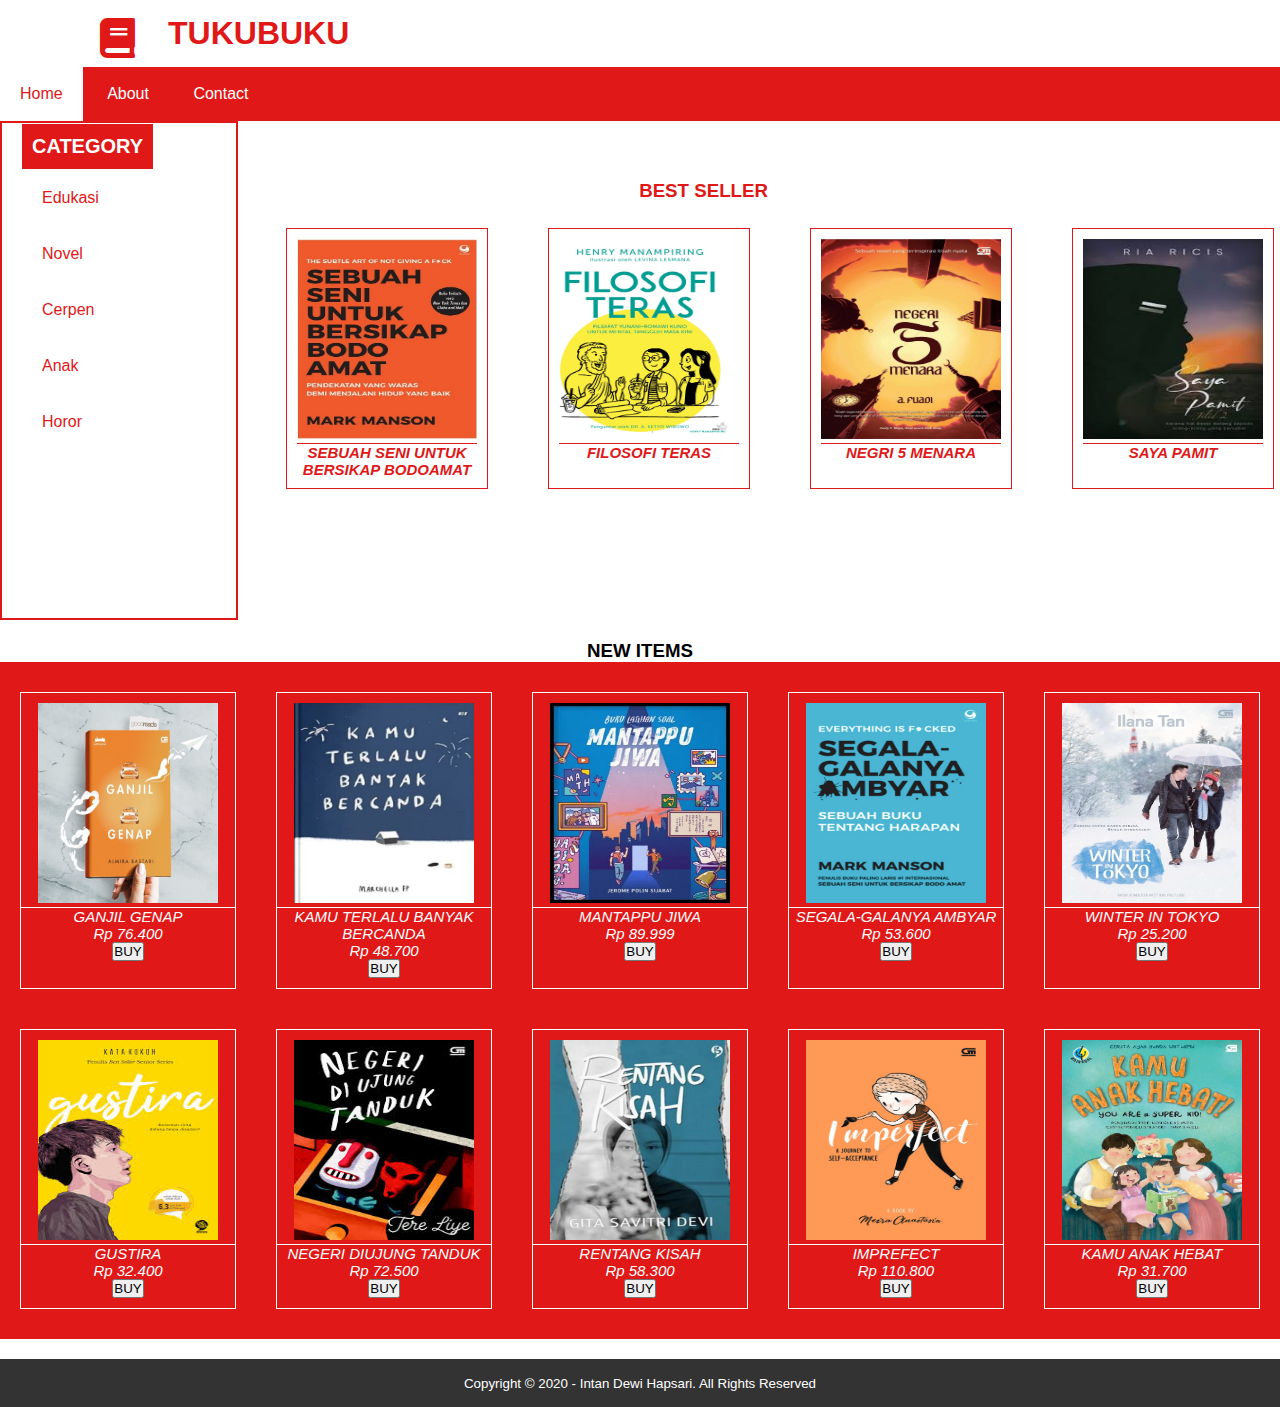
<file: index.html>
<!DOCTYPE html>
<html>
<head>
	<meta charset="utf-8">
	<meta name="viewport" content="width= device-width, initial-scale=1">
	<title>TUKUBUKU by Intan Dewi Hapsari</title>
	<link rel="stylesheet" type="text/css" href="css/index.css">
	<link rel="stylesheet" type="text/css" href="https://cdnjs.cloudflare.com/ajax/libs/font-awesome/5.14.0/css/all.min.css">
</head>
<body>
	<!--Judul-->
    <header>
		<div class="container">
			<h1><a href="index.html">TUKUBUKU</a></h1>
		</div>
	</header>
	<div class="book">
            <a href="index.html"><i class="fa fa-book"></i></a>
    </div>
   
	<!--Menu-->
	<header>
	<div class="container1">
		<ul>
			<li class="active1"><a href="index.html">Home</a></li>
			<li><a href="about.html">About</a></li>
			<li><a href="contact.html">Contact</a></li>
		</ul>
	</div>
	</header>

	<header>
		<div class="container2">
			<ul>
				<li><h5>CATEGORY</h5></li>
				<li class="active2"><a href="edukasi.html">Edukasi</a></li>
				<li><a href="novel.html">Novel</a></li>
				<li><a href="cerpen.html">Cerpen</a></li>
				<li><a href="anak.html">Anak</a></li>
				<li><a href="horor.html">Horor</a></li>
				<!--Best-->
				<div class="best">
					<h3>BEST SELLER</h3>
				</div>
				<div class="fotobest">
					<div class="col">
						<a href="bukussubba.html">
							<img src="buku SSUBBA.jpg" style="width: 180px; height: 200px;" >
							<h4><p>SEBUAH SENI UNTUK BERSIKAP BODOAMAT</p></h4>
						</a>
					</div>
					<div class="col">
						<a href="bukuft.html">
							<img src="buku FT.jpg" style="width: 180px; height: 200px;" >
							<h4><p>FILOSOFI TERAS</p></h4>
						</a>
					</div>
					<div class="col">
						<a href="bukunN5M.html">
							<img src="buku N5M.jpg" style="width: 180px; height: 200px;" >
							<h4><p>NEGRI 5 MENARA</p></h4>
						</a>
					</div>
					<div class="col">
						<a href="bukuSP.html">
						<img src="buku SP.jpg" style="width: 180px; height: 200px;">
						<h4><p>SAYA PAMIT</p></h4>
						</a>
					</div>
				</div>
			</ul>
		</div>
		</header>

		<!--New Item-->
		<div class="new">
			<h3>NEW ITEMS</h3>
			<div class="fotonew">
				<div class="col1">
					<img src="buku GG.jpg" style="width: 180px; height: 200px;" >
					<div class ="des">
						<p>GANJIL GENAP</p>
						<p>Rp 76.400</p>
						<button class="button"><a href="buy.html">BUY</a></button>
					</div>
				</div>
				<div class="col1">
					<img src="buku KTBB.jpg" style="width: 180px; height: 200px;" >
					<div class ="des">
						<p>KAMU TERLALU BANYAK BERCANDA</p>
						<p>Rp 48.700</p>
						<button class="button"><a href="buy.html">BUY</a></button>
					</div>
				</div>
				<div class="col1">
					<img src="buku MJ.jpg" style="width: 180px; height: 200px;" >
					<div class ="des">
						<p>MANTAPPU JIWA</p>
						<p>Rp 89.999</p>
						<button class="button"><a href="buy.html">BUY</a></button>
					</div>
				</div>
				<div class="col1">
					<img src="buku SGA.jpg" style="width: 180px; height: 200px;">
					<div class ="des">
						<p>SEGALA-GALANYA AMBYAR</p>
						<p>Rp 53.600</p>
						<button class="button"><a href="buy.html">BUY</a></button>
					</div>
				</div>
				<div class="col1">
					<img src="buku WIT.jpg" style="width: 180px; height: 200px;" >
					<div class ="des">
						<p>WINTER IN TOKYO</p>
						<p>Rp 25.200</p>
						<button class="button"><a href="buy.html">BUY</a></button>
					</div>
				</div>
				<div class="col1">
					<img src="buku G.jpg" style="width: 180px; height: 200px;" >
					<div class ="des">
						<p>GUSTIRA</p>
						<p>Rp 32.400</p>
						<button class="button"><a href="buy.html">BUY</a></button>
					</div>
				</div>
				<div class="col1">
					<img src="buku NDT.jpg" style="width: 180px; height: 200px;" >
					<div class ="des">
						<p>NEGERI DIUJUNG TANDUK</p>
						<p>Rp 72.500</p>
						<button class="button"><a href="buy.html">BUY</a></button>
					</div>
				</div>
				<div class="col1">
					<img src="buku PK.jpg" style="width: 180px; height: 200px;">
					<div class ="des">
						<p>RENTANG KISAH</p>
						<p>Rp 58.300</p>
						<button class="button"><a href="buy.html">BUY</a></button>
					</div>
				</div>
				<div class="col1">
					<img src="buku i.jpg" style="width: 180px; height: 200px;" >
					<div class ="des">
						<p>IMPREFECT</p>
						<p>Rp 110.800</p>
						<button class="button"><a href="buy.html">BUY</a></button>
					</div>
				</div>
				<div class="col1">
					<img src="buku KAH.jpg" style="width: 180px; height: 200px;">
					<div class ="des">
						<p>KAMU ANAK HEBAT</p>
						<p>Rp 31.700</p>
						<button class="button"><a href="buy.html">BUY</a></button>
					</div>
				</div>
			</div>
		</div>

		<!--Copyright--> 
		<footer>
			<div class="container">
				<small>Copyright &copy; 2020 - Intan Dewi Hapsari. All Rights Reserved</small>
			</div>
		</footer>
</body>
</html>
</file>
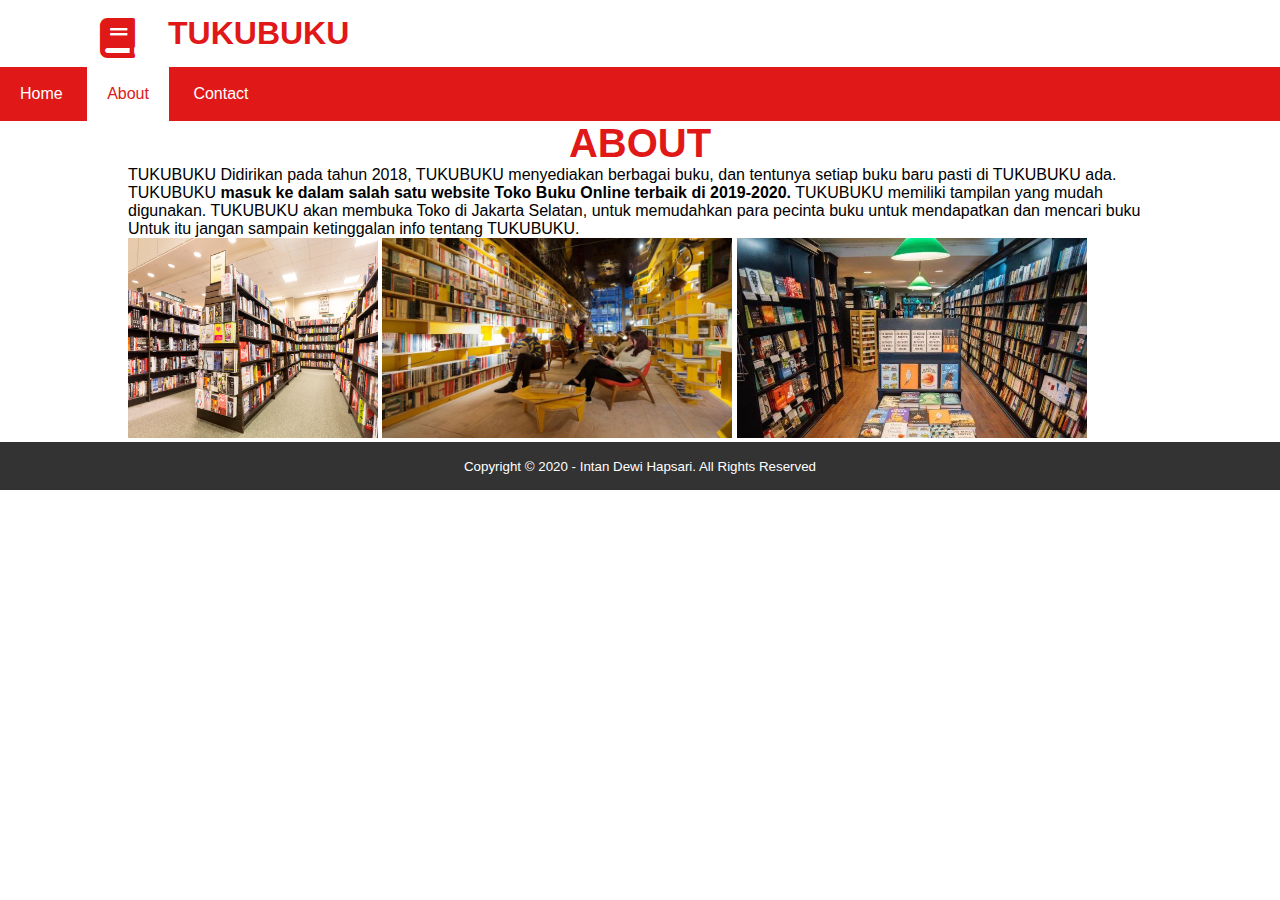
<file: about.html>
<!DOCTYPE html>
<html lang="en">
<head>
	<meta charset="UTF-8">
	<meta name="viewport" content="width=device-width, initial-scale=1.0">
	<title>TUKUBUKU | Intan Dewi Hapsari</title>
	<link rel="stylesheet" href="css/index.css">
	<link rel="stylesheet" type="text/css" href="https://cdnjs.cloudflare.com/ajax/libs/font-awesome/5.14.0/css/all.min.css">
</head>
<body>
	<!--Judul-->
    <header>
		<div class="container">
			<h1><a href="index.html">TUKUBUKU</a></h1>
		</div>
	</header>
	<div class="book">
            <a href="index.html"><i class="fa fa-book"></i></a>
    </div>
   
	<!--Menu-->
	<header>
	<div class="container1">
		<ul>
			<li><a href="index.html">Home</a></li>
			<li class="active1"><a href="about.html">About</a></li>
			<li><a href="contact.html">Contact</a></li>
		</ul>
	</div>
	</header>

	<!--about-->
	<section class="about">
		<div class="container">
			<h3>ABOUT</h3>
			<p>		TUKUBUKU Didirikan pada tahun 2018, 
				TUKUBUKU menyediakan berbagai buku, dan tentunya setiap buku baru pasti di TUKUBUKU ada. 
				TUKUBUKU <strong>masuk ke dalam salah satu website Toko Buku Online terbaik di 2019-2020.</strong>
				TUKUBUKU memiliki tampilan yang mudah digunakan.
				TUKUBUKU akan membuka Toko di Jakarta Selatan, untuk memudahkan para pecinta buku untuk
				mendapatkan dan mencari buku
				Untuk itu jangan sampain ketinggalan info tentang TUKUBUKU.
				</p>
		</div>
		<div class="images">
			<div class="container">
				<img src="1.jpg" style="width: 250px; height: 200px;" >
				<img src="2.jpg" style="width: 350px; height: 200px;" >
				<img src="3.jpg" style="width: 350px; height: 200px;" >
			</div>
		</div>
	</section>

	<!--footer-->
	<footer>
		<div class="container">
			<small>Copyright &copy; 2020 - Intan Dewi Hapsari. All Rights Reserved</small>
		</div>
	</footer>
</body>
</html
</file>
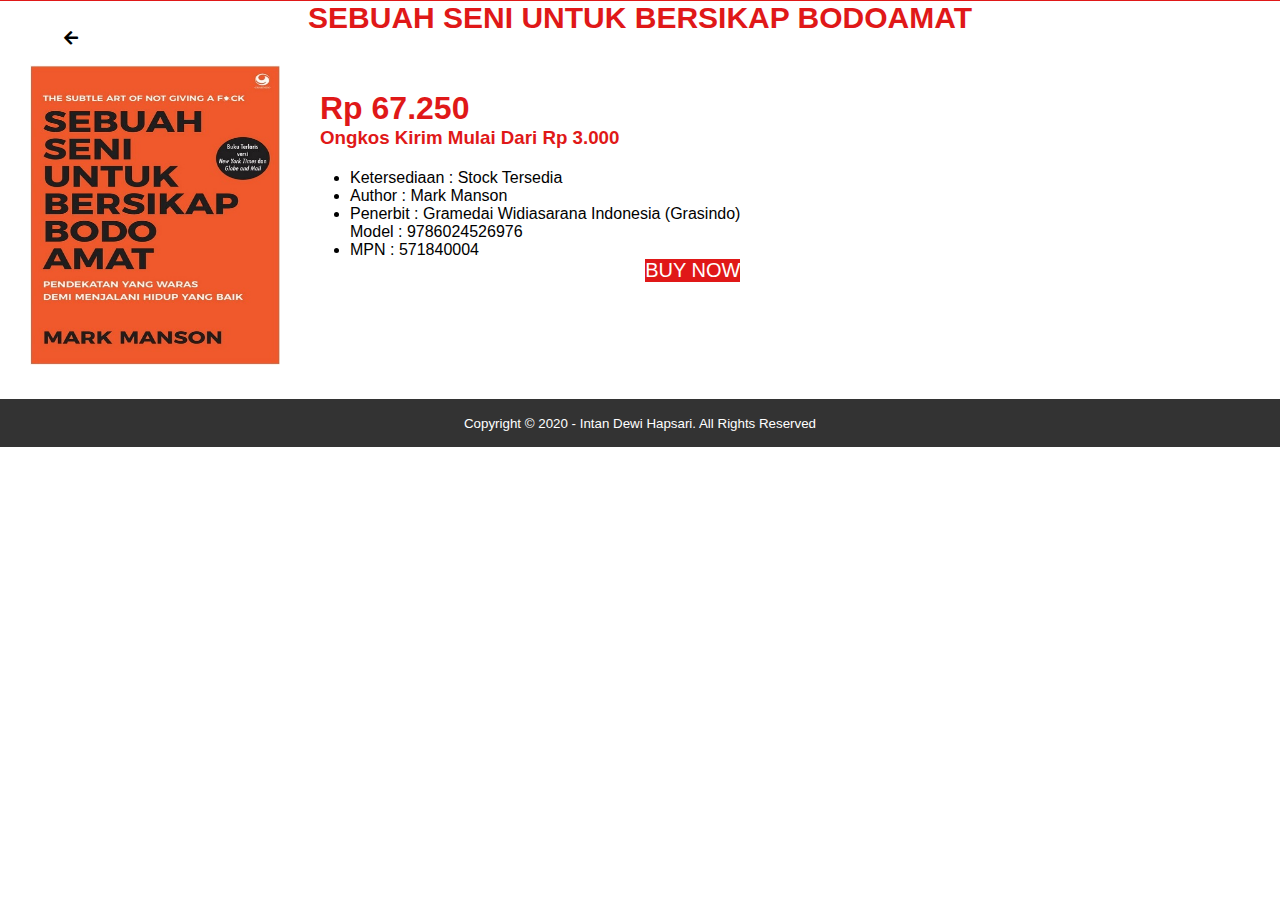
<file: bukussubba.html>
<!DOCTYPE html>
<html>
<head>
	<meta charset="utf-8">
	<meta name="viewport" content="width= device-width, initial-scale=1">
	<title>Buy | Intan Dewi Hapsari</title>
	<link rel="stylesheet" type="text/css" href="css/index.css">
	<link rel="stylesheet" type="text/css" href="https://cdnjs.cloudflare.com/ajax/libs/font-awesome/5.14.0/css/all.min.css">
</head>
<body>
</div>
<div class="back1">
            <a href="index.html"><i class="fas fa-arrow-left"></i></a>
    </div>
<div class="ssubba">
    <div class="colssubba">
        <h4><p>SEBUAH SENI UNTUK BERSIKAP BODOAMAT</p></h4>
        <a href="bukussubba.html">
            <img src="buku SSUBBA.jpg" style="width: 250px; height: 300px;" >
        </a>
    </div>
    <div class="text">
        <h1>Rp 67.250</h1>
        <h3>Ongkos Kirim Mulai Dari Rp 3.000</h3>
        <ul class="textlist">
            <li>Ketersediaan : Stock Tersedia</li>
            <li>Author : Mark Manson</li>
            <li>Penerbit : Gramedai Widiasarana Indonesia (Grasindo)</li>
            </li>Model : 9786024526976</li>
           <li> MPN : 571840004</li>
        </ul>
        <button class="button"><a href="buy.html">BUY NOW</a></button>
    </div>

    <!--Copyright--> 
    <footer>
		<div class="container">
			<small>Copyright &copy; 2020 - Intan Dewi Hapsari. All Rights Reserved</small>
		</div>
	</footer>
</body>
</html>
</file>
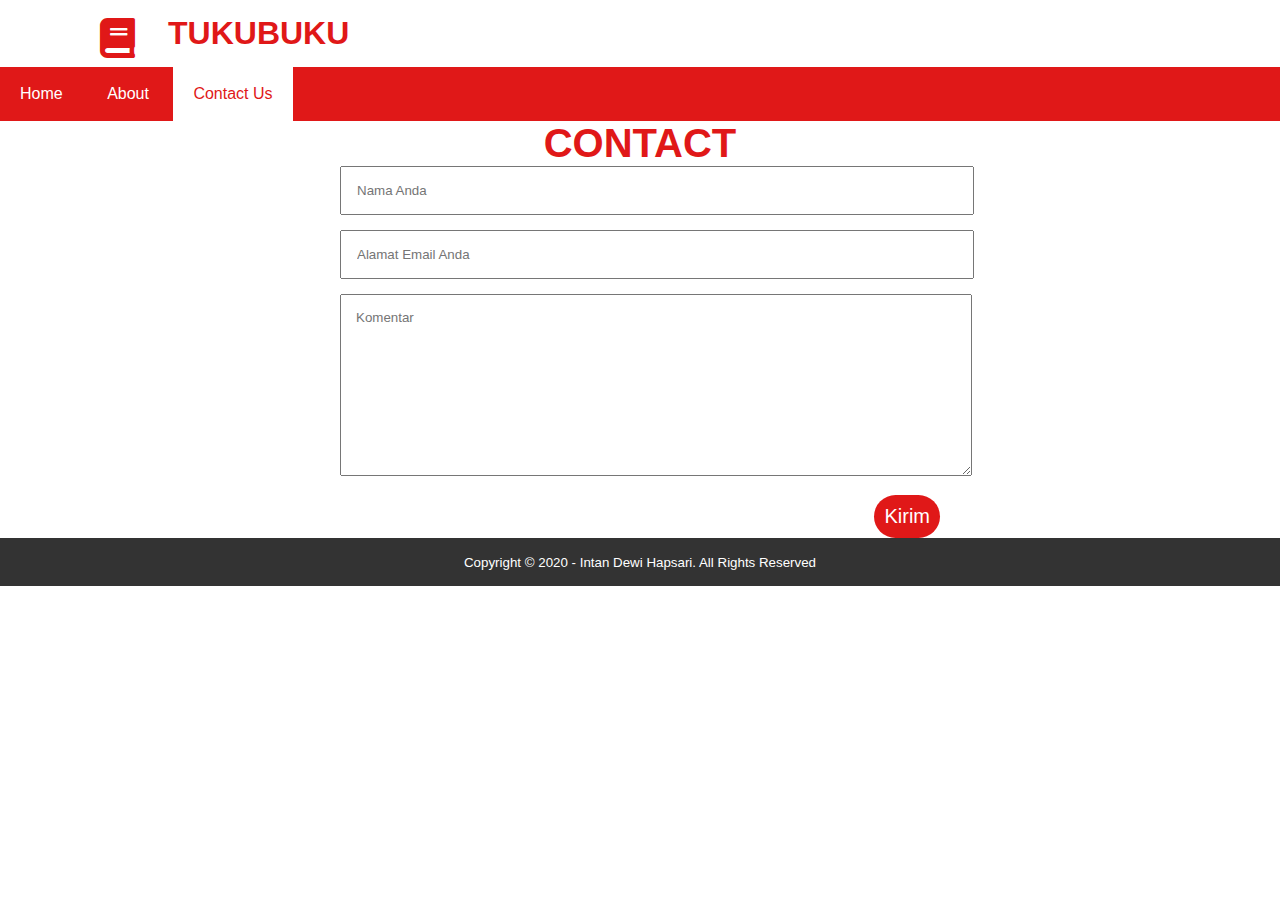
<file: contact.html>
<!DOCTYPE html>
<html lang="en">
<head>
	<meta charset="UTF-8">
	<meta name="CONTACT" content="width=device-width, initial-scale=1.0">
	<title>Contact | Intan Dewi Hapsari</title>
	<link rel="stylesheet" href="css/index.css">
	<link rel="stylesheet" type="text/css" href="https://cdnjs.cloudflare.com/ajax/libs/font-awesome/5.14.0/css/all.min.css">
</head>
<body>
	 <!--Judul-->
	 <header>
		<div class="container">
			<h1><a href="index.html">TUKUBUKU</a></h1>
		</div>
	</header>
	<div class="book">
            <a href="index.html"><i class="fa fa-book"></i></a>
    </div>

	<!--Menu-->
	<header>
	<div class="container1">
		<ul>
			<li><a href="index.html">Home</a></li>
			<li><a href="about.html">About</a></li>
			<li class="active1" ><a href="contact.html">Contact Us</a></li>
		</ul>
	</div>
    </header>
	<!--Contact-->
	<section class="container">
        <div class=" contact">
		<h3>CONTACT</h3>
		<div class="wrapper">
			<input type="text" name="" id="" placeholder="Nama Anda">
			<input type="text" name="" id="" placeholder="Alamat Email Anda">
			<textarea name="" id="" cols="30" rows="10" placeholder="Komentar"></textarea>
			<button class="button"><a href="kirim.html">Kirim</a></button>
        </div>
        </div>
    </section>
    
    <!--footer-->
	<footer>
		<div class="container">
			<small>Copyright &copy; 2020 - Intan Dewi Hapsari. All Rights Reserved</small>
		</div>
	</footer>
</body>
</html
</file>
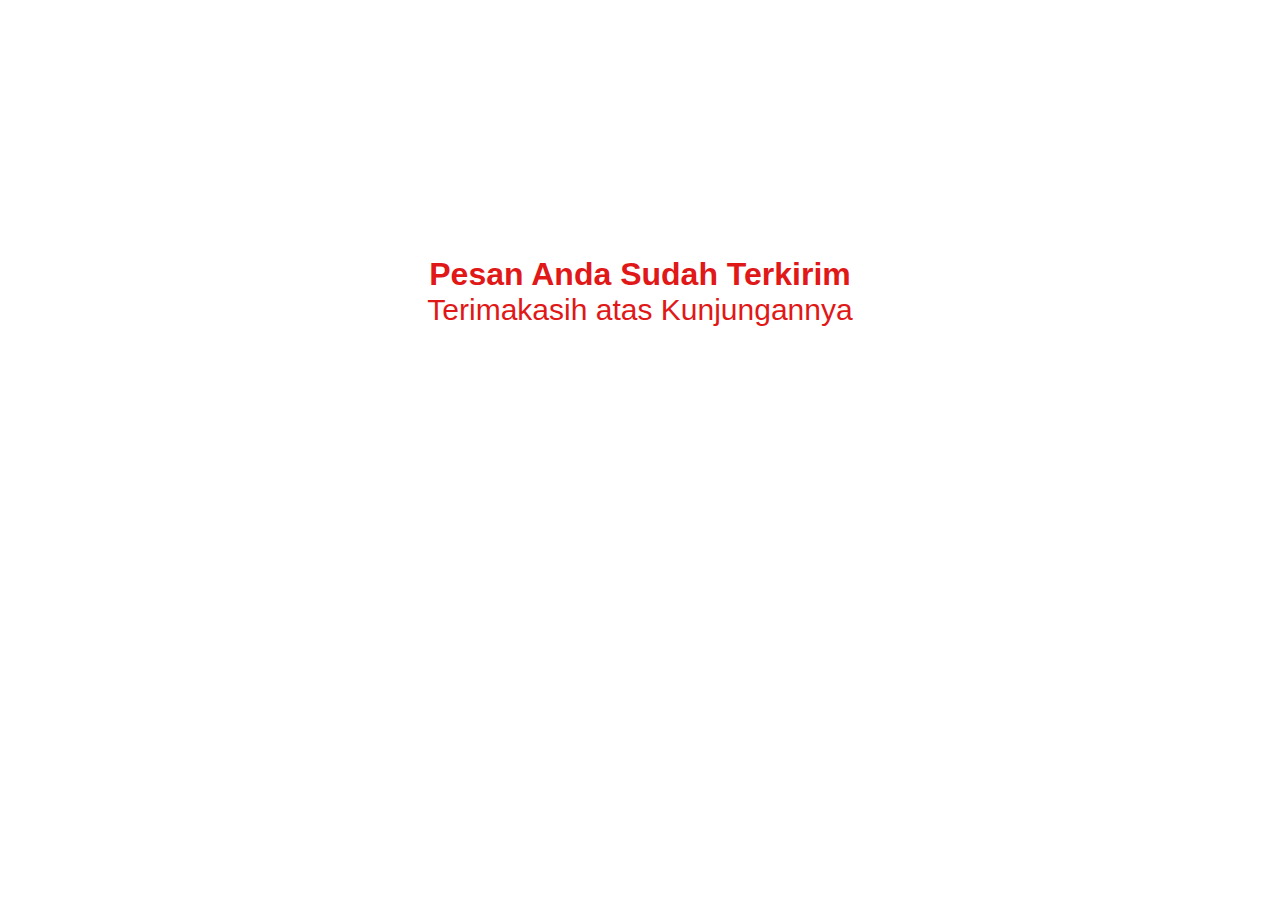
<file: kirim.html>
<!DOCTYPE html>
<html lang="en">
<head>
	<meta charset="UTF-8">
	<meta name="CONTACT" content="width=device-width, initial-scale=1.0">
	<title>Pesan | Intan Dewi Hapsari</title>
	<link rel="stylesheet" href="css/index.css">
</head>
<body>
    <div class="kirim">
    <h1>Pesan Anda Sudah Terkirim</h1>
    <p> Terimakasih atas Kunjungannya</p>
    </div>
</body>
</html
</file>
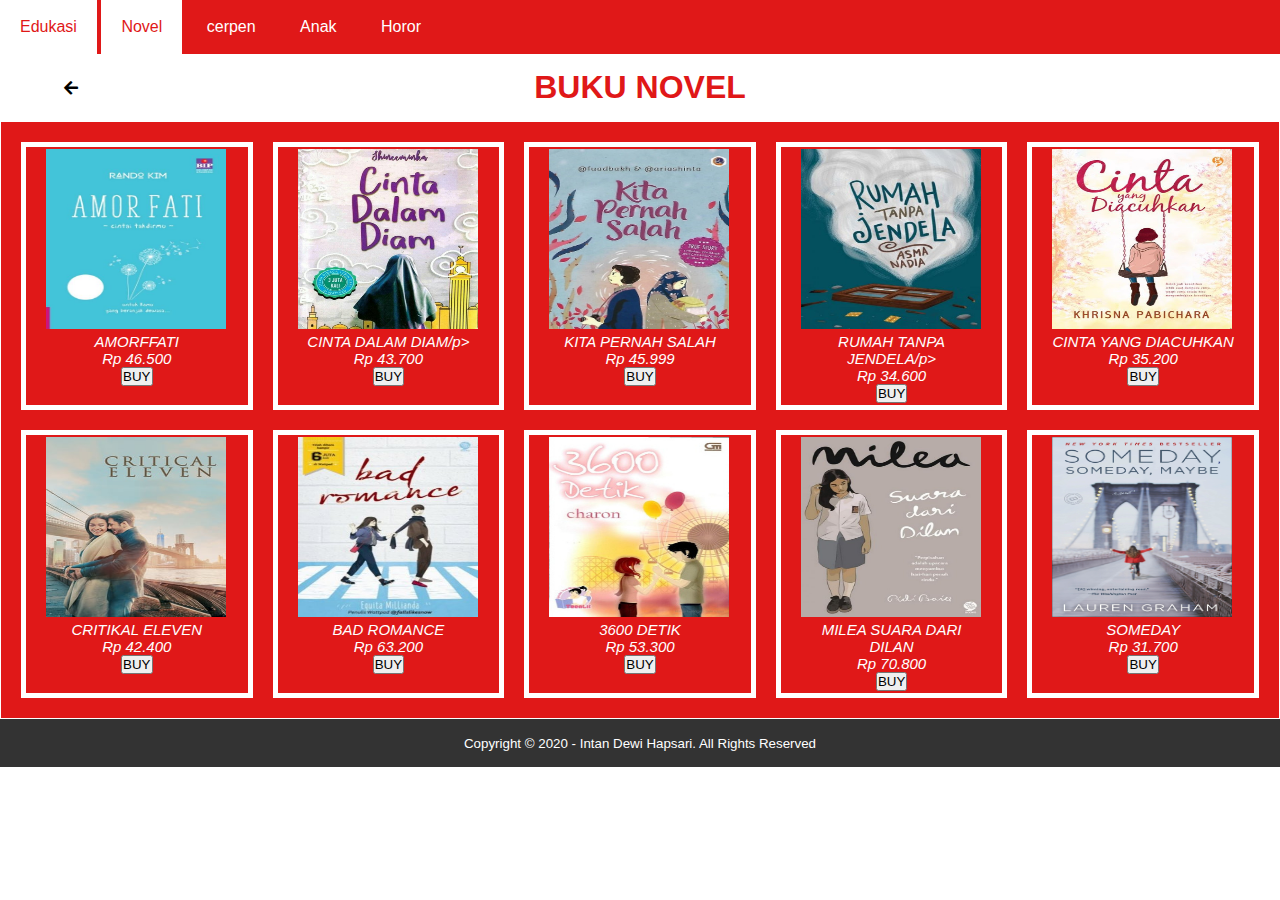
<file: novel.html>
<!DOCTYPE html>
<html>
<head>
	<meta charset="utf-8">
	<meta name="viewport" content="width= device-width, initial-scale=1">
	<title>Novel | Intan Dewi Hapsari</title>
    <link rel="stylesheet" type="text/css" href="css/index.css">
	<link rel="stylesheet" type="text/css" href="https://cdnjs.cloudflare.com/ajax/libs/font-awesome/5.14.0/css/all.min.css">
</head>
<body>
	<!--Menu-->
	<header>
	<div class="container1">
		<ul>
            <li><a href="edukasi.html">Edukasi</a></li>
			<li class="active1"><a href="novel.html">Novel</a></li>
			<li><a href="cerpen.html">cerpen</a></li>
            <li><a href="anak.html">Anak</a></li>
            <li><a href="horor.html">Horor</a></li>
		</ul>
	</div>
    </header>

        <!--Judul-->
        <header>
            <div class="novel">
                <h1><a href="index.html">BUKU NOVEL</a></h1>
            </div>
        </header>
    
       <!--Back-->
       <div class="back">
            <a href="index.html"><i class="fas fa-arrow-left"></i></a>
    </div>

    <!--Foto-->
	<div class="bukunovel">
        <div class="colnovel">
            <ul><img src="novel1.jpg" >
            <div class ="des">
                <p>AMORFFATI</p>
                <p>Rp 46.500</p>
                <button class="button"><a href="buy.html">BUY</a></button>
            </div></ul>
        </div>
        <div class="colnovel">
            <img src="novel2.jpg">
            <div class ="des">
                <p>CINTA DALAM DIAM/p>
                <p>Rp 43.700</p>
                <button class="button"><a href="buy.html">BUY</a></button>
            </div>
        </div>
        <div class="colnovel">
            <img src="novel3.jpeg">
            <div class ="des">
                <p>KITA PERNAH SALAH</p>
                <p>Rp 45.999</p>
                <button class="button"><a href="buy.html">BUY</a></button>
            </div>
        </div>
        <div class="colnovel">
            <img src="novel4.jpg">
            <div class ="des">
                <p>RUMAH TANPA JENDELA/p>
                <p>Rp 34.600</p>
                <button class="button"><a href="buy.html">BUY</a></button>
            </div>
        </div>
        <div class="colnovel">
            <img src="novel5.jpg">
            <div class ="des">
                <p>CINTA YANG DIACUHKAN</p>
                <p>Rp 35.200</p>
                <button class="button"><a href="buy.html">BUY</a></button>
            </div>
        </div>
        <div class="colnovel">
            <img src="novel6.jpg">
            <div class ="des">
                <p>CRITIKAL ELEVEN</p>
                <p>Rp 42.400</p>
                <button class="button"><a href="buy.html">BUY</a></button>
            </div>
        </div>
        <div class="colnovel">
            <img src="novel7.jpg">
            <div class ="des">
                <p>BAD ROMANCE</p>
                <p>Rp 63.200</p>
                <button class="button"><a href="buy.html">BUY</a></button>
            </div>
        </div>
        <div class="colnovel">
            <img src="novel8.jpg">
            <div class ="des">
                <p>3600 DETIK</p>
                <p>Rp 53.300</p>
                <button class="button"><a href="buy.html">BUY</a></button>
            </div>
        </div>
        <div class="colnovel">
            <img src="novel9.jpg">
            <div class ="des">
                <p>MILEA SUARA DARI DILAN</p>
                <p>Rp 70.800</p>
                <button class="button"><a href="buy.html">BUY</a></button>
            </div>
        </div>
        <div class="colnovel">
            <img src="novel10.jpg">
            <div class ="des">
                <p>SOMEDAY</p>
                <p>Rp 31.700</p>
                <button class="button"><a href="buy.html">BUY</a></button>
            </div>
        </div>
    </div>
<!--Copyright--> 
<footer>
    <div class="container">
        <small>Copyright &copy; 2020 - Intan Dewi Hapsari. All Rights Reserved</small>
    </div>
</footer>

</body>
</html>
</file>
<file: css/index.css>
*{
    padding: 0;
    margin: 0;
    font-family: sans-serif;
}
header h1{
    padding: 15px 40px;
    color: rgb(224, 24, 24);
}
.book{
    position: absolute;
    font-size: 40px;
    color: rgb(224, 24, 24);
    top: 17px;
    left: 100px;
}

a{
    color: inherit;
    text-decoration: none;
}
header ul{
    padding: 0%;
    display: inline-block;
    color: white;
}
.active1 {
    background-color: white;
    color: rgb(224, 24, 24);
}
.container {
    width: 80%;
    margin:0 auto;
}
.container:after{
    content: " ";
    display: block;
    clear: both;
}
.container1{
    background-color:rgb(224, 24, 24);
}
.container1 ul li{
    display: inline-block;
}
header ul li a {
    padding: 18px 20px;
    display: inline-block;
}
header .container1 ul li a:hover {
    background-color: white;
    color: rgb(224, 24, 24);
}
.back{
    position: absolute;
    top: 80px;
    left: 5%;
}

.container2{
    height: 55vh;
    width: 26vh;
    border:2px solid rgb(224, 24, 24);
}
.container2 li h5{
    padding: 1px 0;
    font-size: 20px;
    border: 10px solid rgb(224, 24, 24);;
    background-color:  rgb(224, 24, 24);
    color: white;
}
.container2 li{
    padding: 1px 20px;
    color: rgb(224, 24, 24)
}

header .container2 ul li a:hover {
    background-color: rgb(224, 24, 24);
    color: white;
}
.best{
    top: 20%;
    right:40%;
    position: absolute;
}
h3{
    color: rgb(224, 24, 24);
}

h4 p{
    border-top: 1px solid rgb(224, 24, 24);
    padding: 0 ;
    text-align: center;
}
.fotobest{
    width: 30%;
    display: grid; grid-template-columns: 1fr 1fr 1fr 1fr;
    float: right;
    padding: 0;
    position: absolute;
    top: 22%;
    right:50%;
}
.col {
    border: 1px solid rgb(224, 24, 24);
    padding: 10px 10px ;
    margin: 30px;
}
.col p{
    color: rgb(224, 24, 24);
    font-style: italic;
    font-size: 15px;
}
.new{
    padding: 20px 0;
    text-align: center;;
}
.new h3{
    color: black;
}
.fotonew{
    padding: 10px 0;
    background-color:  rgb(224, 24, 24);
    display: grid; grid-template-columns: 1fr 1fr 1fr 1fr 1fr;

}
.col1 {
    border: 1px solid white;
    padding: 10px 0 ;
    margin: 20px;

}
.col1 .des{
    border-top: 1px solid white;
    color: white;
    font-style: italic;
    font-size: 15px;
}


.colssubba{
    color: rgb(224, 24, 24);
    
}
.colssubba img{
    padding: 10px 10px ;
    margin: 20px;
}
.ssubba h4 p{
    text-align: center;
    font-size: 30px;
}
.text{
    position: absolute;
    top: 10%;
    left: 25%;
}
.text h1{
    color: rgb(224, 24, 24);
}
.text:after{
    content: " ";
    display: block;
    clear: both;
}
.textlist{
    padding-top: 20px;
    padding-left: 30px;
    text-align: left;
    font-style: normal;
}
.back1{
    position: absolute;
    top: 30px;
    left: 5%;
}

.about h3{
    text-align: center;
    font-size: 40px;
}

.text button{
    float: right;
}
.text button{
	border: none;
	background-color: rgb(224, 24, 24);;
	text-align: center;
    font-size: 20px;
    color: white;
}
.text button:hover{
	background-color:  black;
	color: white;
}

.novel{
    text-align: center;
}
.bukunovel{
    margin: 1px;
    padding: 10px 10px;
    background-color:  rgb(224, 24, 24);
    display: grid; grid-template-columns: 1fr 1fr 1fr 1fr 1fr;

}
img{
    font-style: italic;
    width: 180px; 
    height: 180px;
}
.colnovel {
    padding: 2px 20px;
    border: 5px solid white;
    background-color:  rgb(224, 24, 24);
    margin: 10px;

}
.colnovel .des{   
    text-align: center;
    color: white;
    font-style: italic;
    font-size: 15px;
}
.contact h3{
    text-align: center;
    font-size: 40px;
}
.colnovel.des button:hover{
	background-color: rgb(46, 43, 43);
    color: white;
}

.wrapper{
	width: 600px;
	margin: auto;
}
.wrapper input[type=text], .wrapper input[type=email],textarea{
	width: 100%;
	margin-bottom: 15px;
    padding: 15px;
}
.wrapper button{
    float: right;
    padding: 0 5px;
}
.box{
	color: rgb(224, 24, 24);
}
.box:after{
	content:'';
	display: block;
	clear: both;
}
.box .col-4{
	width: 25%;
	padding: 20px;
	box-sizing: border-box;
	text-align: center;
	float: left;

}
.icon{
	width: 70px;
	height: 70px;
	border: 1px solid;
	border-radius: 50%;
	text-align: center;
	line-height: 70px;
	font-size: 30px;
	margin: 0 auto;
}
.box .col-4 h4{
	margin: 20px;
}
.fas{
	z-index: 1;
}
.wrapper button{
    border-radius: 90px;
    padding: 10px 10px;
	border: none;
	background-color: rgb(224, 24, 24);
	text-align: center;
    font-size: 20px;
    color: white;
}
.wrapper button:hover{
	background-color: rgb(46, 43, 43);
	color: white;
}
.kirim h1{
    text-align: center;
    margin-top: 20%;
    color: rgb(224, 24, 24);
}
.kirim p{
    text-align: center;
    font-size: 30px;
    color: rgb(224, 24, 24);;
}

footer{
	padding: 15px 0;
	background-color: #333;
	color: white;
    text-align: center;
}
</file>
